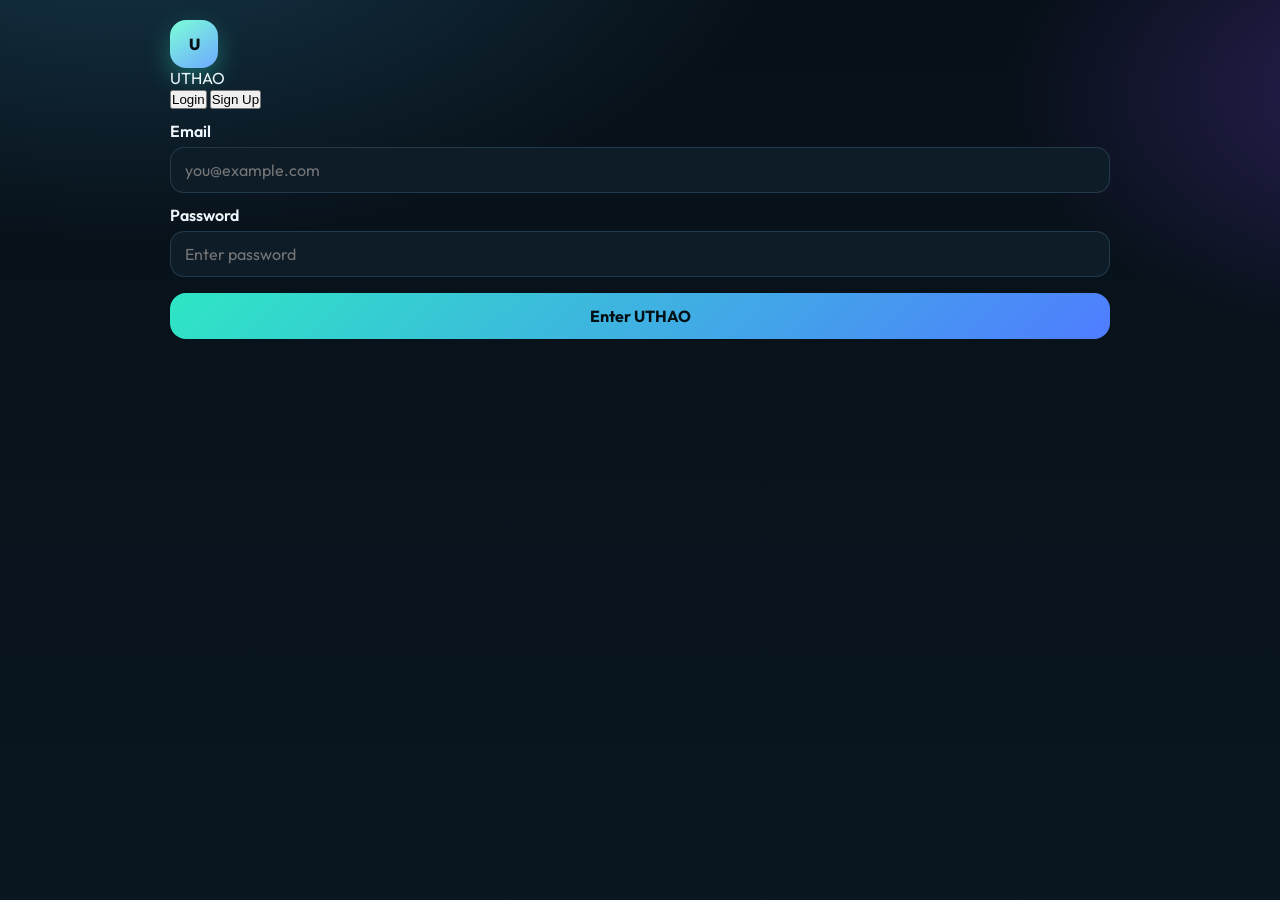
<file: index.html>
<!DOCTYPE html>
<html lang="en">
  <head>
    <meta charset="UTF-8" />
    <meta name="viewport" content="width=device-width, initial-scale=1.0" />
    <title>UTHAO</title>
    <link rel="preconnect" href="https://fonts.googleapis.com" />
    <link rel="preconnect" href="https://fonts.gstatic.com" crossorigin />
    <link href="https://fonts.googleapis.com/css2?family=Outfit:wght@400;500;600;700;800&display=swap" rel="stylesheet" />
    <link rel="stylesheet" href="styles.css" />
  </head>
  <body>
    <div class="app-shell">
      <div id="auth-screen" class="screen auth-screen">
        <div class="auth-card">
          <div class="auth-header">
            <div class="brand-block">
              <div class="brand-mark">U</div>
              <div>
                <span class="brand-name">UTHAO</span>
              </div>
            </div>
            <div class="auth-switcher" aria-label="Authentication switch">
              <button class="tab-btn active" data-auth="login" type="button">Login</button>
              <button class="tab-btn" data-auth="signup" type="button">Sign Up</button>
            </div>
          </div>

          <form id="login-form" class="auth-form active" novalidate>
            <div class="field-group">
              <label for="login-email">Email</label>
              <input id="login-email" type="email" placeholder="you@example.com" required />
            </div>
            <div class="field-group">
              <label for="login-password">Password</label>
              <input id="login-password" type="password" placeholder="Enter password" required />
            </div>
            <button type="submit" class="primary-btn">Enter UTHAO</button>
          </form>

          <form id="signup-form" class="auth-form hidden" novalidate>
            <div class="field-group">
              <label for="signup-name">Full name</label>
              <input id="signup-name" type="text" placeholder="Your name" required />
            </div>
            <div class="field-group">
              <label for="signup-email">Email</label>
              <input id="signup-email" type="email" placeholder="you@example.com" required />
            </div>
            <div class="field-group">
              <label for="signup-password">Password</label>
              <input id="signup-password" type="password" placeholder="Create password" required />
            </div>
            <button type="submit" class="primary-btn">Create Account</button>
          </form>
        </div>
      </div>

      <div id="app-screen" class="screen app-screen hidden">
        <header class="topbar">
          <div class="brand-block left-brand">
            <div class="brand-mark">U</div>
            <div>
              <span class="brand-name">UTHAO</span>
            </div>
          </div>

          <div class="topbar-tools">
            <div class="lang-switch" aria-label="Language selector">
              <button class="lang-btn active" data-lang="en" type="button">English</button>
              <button class="lang-btn" data-lang="ne" type="button">नेपाली</button>
            </div>
            <button id="theme-toggle" class="theme-toggle" type="button" aria-label="Toggle theme">☀</button>
            <button id="profile-btn" class="profile-btn" type="button" aria-label="Open account modal">
              <span>U</span>
            </button>
          </div>
        </header>

        <main class="dashboard">
          <section class="welcome-panel">
            <p class="eyebrow" data-i18n="welcomeLabel">Welcome</p>
            <h1 data-i18n="heading">Where to?</h1>
          </section>

          <section class="feature-grid" aria-label="Feature cards">
            <button class="feature-card" type="button" data-feature="ride">
              <div class="card-icon ride-icon">◆</div>
              <span data-i18n="ride">Ride</span>
              <small data-i18n="rideSub">Fast pickups</small>
            </button>

            <button class="feature-card" type="button" data-feature="food">
              <div class="card-icon food-icon">✦</div>
              <span data-i18n="food">Food</span>
              <small data-i18n="foodSub">Order meals</small>
            </button>

            <button class="feature-card" type="button" data-feature="courier">
              <div class="card-icon courier-icon">✉</div>
              <span data-i18n="courier">Courier</span>
              <small data-i18n="courierSub">Send parcels</small>
            </button>

            <button class="feature-card" type="button" data-feature="settings">
              <div class="card-icon settings-icon">⚙</div>
              <span data-i18n="settings">Settings</span>
              <small data-i18n="settingsSub">Preferences</small>
            </button>

            <button class="feature-card" type="button" data-feature="activity">
              <div class="card-icon activity-icon">◷</div>
              <span data-i18n="activity">Activity</span>
              <small data-i18n="activitySub">Trip history</small>
            </button>

            <button class="feature-card" type="button" data-feature="support">
              <div class="card-icon support-icon">✆</div>
              <span data-i18n="support">Review & Customer Support</span>
              <small data-i18n="supportSub">Feedback & help</small>
            </button>
          </section>

          <section id="feature-detail" class="feature-detail">
            <h2 id="detail-title" data-i18n="ride">Ride</h2>
            <p id="detail-copy" data-i18n="rideText">Book a ride, set your fare, and let nearby drivers bid for your trip.</p>
          </section>
        </main>
      </div>
    </div>

    <div id="account-modal" class="modal-backdrop hidden" aria-hidden="true">
      <div class="account-modal" role="dialog" aria-modal="true" aria-labelledby="account-title">
        <button id="close-modal" class="close-modal" type="button" aria-label="Close account">×</button>

        <div class="account-header">
          <div class="profile-avatar" id="modal-avatar">U</div>
          <div>
            <h3 id="account-title">My Account</h3>
            <p id="modal-email">user@example.com</p>
          </div>
        </div>

        <div class="account-form">
          <div class="field-group">
            <label for="account-name">Username</label>
            <input id="account-name" type="text" value="Uthao User" />
          </div>
          <div class="field-group">
            <label for="account-email">Email</label>
            <input id="account-email" type="email" value="user@example.com" />
          </div>
          <div class="field-group">
            <label for="account-phone">Phone</label>
            <input id="account-phone" type="tel" value="+977 9800000000" />
          </div>
          <div class="field-group">
            <label for="account-image">Profile Picture URL</label>
            <input id="account-image" type="url" placeholder="https://example.com/avatar.jpg" />
          </div>
        </div>

        <div class="modal-actions">
          <button id="save-profile" class="primary-btn small" type="button">Save Changes</button>
          <button id="logout-btn" class="secondary-btn" type="button">Logout</button>
        </div>
      </div>
    </div>

    <div id="toast" class="toast" role="status" aria-live="polite"></div>
    <script src="script.js"></script>
  </body>
</html>
</file>
<file: styles.css>
:root {
    --font: "Outfit", system-ui, sans-serif;
    --radius: 22px;
    --pop: 280ms cubic-bezier(0.22, 1, 0.36, 0.1);
}

html[data-theme="dark"] {
    --bg: #071018;
    --bg-2: #0e1c28;
    --ink: #eef6fb;
    --muted: #9bb0c3;
    --card: rgba(14, 32, 46, 0.78);
    --stroke: rgba(140, 210, 255, 0.16);
    --glow: rgba(46, 230, 196, 0.35);
    --accent: #2ee6c4;
    --accent-2: #6b8cff;
    --danger: #ff6b7a;
    --hero: linear-gradient(135deg, #123348 0%, #0b2433 42%, #1a2a58 100%);
    --page: radial-gradient(1200px 600px at 10% -10%, #16364a 0%, transparent 55%),
        radial-gradient(800px 500px at 110% 10%, #2a1f55 0%, transparent 50%),
        linear-gradient(180deg, #071018, #0a1620);
    --btn: linear-gradient(135deg, #2ee6c4, #4f7dff);
    --shadow: 0 18px 40px rgba(0, 0, 0, 0.35);
}

html[data-theme="light"] {
    --bg: #f4f7fb;
    --bg-2: #ffffff;
    --ink: #102033;
    --muted: #5b6f82;
    --card: rgba(255, 255, 255, 0.82);
    --stroke: rgba(20, 60, 90, 0.12);
    --glow: rgba(47, 140, 255, 0.28);
    --accent: #0ea5a4;
    --accent-2: #3b6cff;
    --danger: #e11d48;
    --hero: linear-gradient(135deg, #d7f4ef 0%, #e8f0ff 50%, #ffe8d6 100%);
    --page: radial-gradient(1000px 500px at 0% 0%, #d9f6ff 0%, transparent 50%),
        radial-gradient(800px 400px at 100% 0%, #ffe4d2 0%, transparent 46%),
        linear-gradient(180deg, #f7fbff, #eef3f8);
    --btn: linear-gradient(135deg, #12b8a8, #3b6cff);
    --shadow: 0 16px 32px rgba(40, 70, 110, 0.12);
}

* {
    box-sizing: border-box;
    margin: 0;
    padding: 0;
}

body {
    font-family: var(--font);
    color: var(--ink);
    min-height: 100vh;
    background: var(--page);
    transition: background 0.35s ease, color 0.35s ease;
    overflow-x: hidden;
}

.app-shell {
    max-width: 980px;
    width: min(100%, 980px);
    margin: 0 auto;
    padding: 20px 20px 110px;
}

.topbar {
    display: flex;
    justify-content: space-between;
    align-items: center;
    gap: 16px;
    margin-bottom: 22px;
    flex-wrap: wrap;
}

.brand {
    display: flex;
    align-items: center;
    gap: 12px;
    min-width: 0;
}

.brand-mark {
    width: 48px;
    height: 48px;
    border-radius: 16px;
    display: grid;
    place-items: center;
    font-weight: 800;
    color: #041016;
    background: linear-gradient(145deg, #7cffd8, #6ea8ff);
    box-shadow: 0 10px 24px var(--glow);
    flex-shrink: 0;
}

.brand h1 {
    font-size: clamp(1.3rem, 2.6vw, 1.8rem);
    letter-spacing: 0.04em;
}

.tagline,
.lede,
.eyebrow {
    color: var(--muted);
}

.eyebrow {
    text-transform: uppercase;
    letter-spacing: 0.16em;
    font-size: 0.72rem;
    font-weight: 700;
    margin-bottom: 8px;
}

.user-chip {
    font-size: 0.9rem;
    padding: 8px 12px;
    border-radius: 999px;
    background: var(--card);
    border: 1px solid var(--stroke);
}

.topbar-actions {
    display: flex;
    align-items: center;
    gap: 10px;
}

.icon-btn {
    width: 46px;
    height: 46px;
    border: 1px solid var(--stroke);
    border-radius: 16px;
    background: var(--card);
    color: var(--ink);
    cursor: pointer;
    font-size: 1.1rem;
}

html[data-theme="dark"] .theme-icon[data-mode="light"],
html[data-theme="light"] .theme-icon[data-mode="dark"] {
    display: none;
}

.section {
    animation: fadeUp 0.45s ease;
}

.section.hidden,
.hidden {
    display: none !important;
}

.panel h2,
.map-copy h2 {
    font-size: clamp(1.5rem, 3vw, 2.2rem);
    margin-bottom: 8px;
}

.lede {
    margin-bottom: 18px;
}

.hero-card,
.map-banner,
.glass-form,
.result-box {
    background: var(--card);
    border: 1px solid var(--stroke);
    border-radius: var(--radius);
    backdrop-filter: blur(16px);
    box-shadow: var(--shadow);
}

.hero-card,
.map-banner {
    padding: 28px;
    margin-bottom: 18px;
    background-image: var(--hero);
}

.map-banner {
    display: flex;
    justify-content: space-between;
    align-items: center;
    overflow: hidden;
    position: relative;
}

.route-dots {
    display: flex;
    gap: 10px;
}

.route-dots span {
    width: 14px;
    height: 14px;
    border-radius: 50%;
    background: linear-gradient(135deg, #7cffd8, #6ea8ff);
    box-shadow: 0 0 18px var(--glow);
}

.service-grid {
    display: grid;
    grid-template-columns: repeat(auto-fill, minmax(150px, 1fr));
    gap: 14px;
}

.service-card {
    min-height: 148px;
    padding: 16px;
    border: 1px solid var(--stroke);
    border-radius: 20px;
    background: var(--card);
    color: var(--ink);
    text-align: left;
    cursor: pointer;
    display: flex;
    flex-direction: column;
    gap: 6px;
}

.service-card em {
    font-style: normal;
    color: var(--muted);
    font-size: 0.88rem;
}

.service-icon {
    width: 42px;
    height: 42px;
    border-radius: 14px;
    display: grid;
    place-items: center;
    margin-bottom: 8px;
    color: #071018;
    font-weight: 800;
}

.service-icon.ride { background: linear-gradient(135deg, #7cffd8, #2ee6c4); }
.service-icon.intercity { background: linear-gradient(135deg, #8ab4ff, #4f7dff); }
.service-icon.courier { background: linear-gradient(135deg, #ffd36e, #ff9f43); }
.service-icon.freight { background: linear-gradient(135deg, #c4b5fd, #7c5cff); }
.service-icon.food { background: linear-gradient(135deg, #ff8fab, #ff5d73); }
.service-icon.wallet { background: linear-gradient(135deg, #67e8f9, #22d3ee); }
.service-icon.activity { background: linear-gradient(135deg, #fde68a, #f59e0b); }

.glass-form,
.result-box {
    padding: 22px;
    margin-bottom: 14px;
}

label {
    display: block;
    font-weight: 600;
    margin: 12px 0 6px;
}

input,
textarea,
select {
    width: 100%;
    padding: 12px 14px;
    border-radius: 14px;
    border: 1px solid var(--stroke);
    background: var(--bg-2);
    color: var(--ink);
    font: inherit;
}

textarea {
    min-height: 96px;
    resize: vertical;
}

input[type="range"] {
    padding: 0;
    accent-color: var(--accent);
}

.primary-btn,
.ghost-btn,
.danger-btn,
.dock-btn {
    font: inherit;
    font-weight: 700;
    cursor: pointer;
    border: none;
}

.primary-btn {
    width: 100%;
    margin-top: 16px;
    padding: 13px 16px;
    border-radius: 16px;
    color: #041016;
    background: var(--btn);
}

.ghost-btn {
    width: 100%;
    padding: 12px;
    border-radius: 16px;
    background: transparent;
    color: var(--ink);
    border: 1px solid var(--stroke);
}

.danger-btn {
    width: 100%;
    margin: 8px 0;
    padding: 12px;
    border-radius: 16px;
    background: linear-gradient(135deg, #ff8aa0, #e11d48);
    color: white;
}

.pop {
    transform: translateY(0) scale(1);
    box-shadow: 0 8px 0 rgba(0, 0, 0, 0.12), 0 12px 24px rgba(0, 0, 0, 0.12);
    transition: transform var(--pop), box-shadow var(--pop), filter var(--pop);
}

.pop:hover {
    transform: translateY(-6px) scale(1.035);
    box-shadow: 0 16px 0 rgba(0, 0, 0, 0.08), 0 28px 36px var(--glow);
    filter: saturate(1.08);
}

.pop:active {
    transform: translateY(-1px) scale(0.99);
}

.apply-row {
    display: flex;
    gap: 10px;
    margin: 12px 0 20px;
}

.apply-row .primary-btn {
    width: auto;
    margin: 0;
    white-space: nowrap;
}

.chip-row {
    display: flex;
    flex-wrap: wrap;
    gap: 8px;
    margin: 12px 0;
}

.chip {
    padding: 8px 12px;
    border-radius: 999px;
    background: linear-gradient(135deg, rgba(46, 230, 196, 0.18), rgba(111, 168, 255, 0.18));
    border: 1px solid var(--stroke);
    font-size: 0.88rem;
}

.offer-list,
.activity-list {
    list-style: none;
    display: grid;
    gap: 10px;
    margin: 12px 0 18px;
}

.offer-list li,
.activity-list li {
    padding: 14px 16px;
    border-radius: 16px;
    background: var(--card);
    border: 1px solid var(--stroke);
}

.activity-list li {
    display: flex;
    justify-content: space-between;
    gap: 12px;
}

.subhead {
    margin-top: 8px;
}

.status-line,
.error-message {
    margin-top: 10px;
    color: var(--accent);
}

.error-message {
    display: none;
    color: var(--danger);
}

.dock {
    position: fixed;
    left: 50%;
    bottom: 18px;
    transform: translateX(-50%);
    display: flex;
    gap: 8px;
    padding: 8px;
    border-radius: 22px;
    background: var(--card);
    border: 1px solid var(--stroke);
    backdrop-filter: blur(18px);
    box-shadow: var(--shadow);
    z-index: 20;
}

.dock-btn {
    padding: 10px 14px;
    border-radius: 14px;
    background: transparent;
    color: var(--muted);
}

.dock-btn.is-active {
    color: #041016;
    background: var(--btn);
}

.toast {
    position: fixed;
    right: 18px;
    bottom: 92px;
    max-width: min(360px, calc(100% - 36px));
    padding: 12px 16px;
    border-radius: 14px;
    background: var(--btn);
    color: #041016;
    font-weight: 600;
    opacity: 0;
    pointer-events: none;
    transform: translateY(8px);
    transition: opacity 0.25s ease, transform 0.25s ease;
    z-index: 30;
}

.toast.show {
    opacity: 1;
    transform: translateY(0);
}

.driver-row {
    display: flex;
    justify-content: space-between;
    margin-top: 8px;
    padding-top: 8px;
    border-top: 1px solid var(--stroke);
}

#login-section {
    display: grid;
    grid-template-columns: minmax(0, 1.15fr) minmax(280px, 0.85fr);
    gap: clamp(18px, 3vw, 40px);
    align-items: center;
}

@keyframes fadeUp {
    from { opacity: 0; transform: translateY(10px); }
    to { opacity: 1; transform: translateY(0); }
}

@media (max-width: 760px) {
    .app-shell {
        padding: 16px 14px 90px;
    }

    .topbar {
        align-items: flex-start;
        flex-direction: column;
    }

    .topbar-actions {
        width: 100%;
        justify-content: flex-start;
    }

    #login-section {
        grid-template-columns: 1fr;
    }

    .map-banner {
        flex-direction: column;
        align-items: flex-start;
        gap: 16px;
    }
}

@media (max-width: 560px) {
    .app-shell {
        padding: 12px 12px 90px;
    }

    .brand {
        width: 100%;
    }

    .brand h1 {
        font-size: clamp(1.35rem, 8vw, 1.9rem);
    }

    .hero-card,
    .map-banner,
    .glass-form,
    .result-box {
        padding: 18px 16px;
    }

    .primary-btn,
    .ghost-btn,
    .danger-btn,
    .dock-btn,
    input,
    textarea,
    select,
    button {
        min-height: 46px;
    }

    .service-grid {
        grid-template-columns: repeat(auto-fit, minmax(140px, 1fr));
    }

    .apply-row {
        flex-direction: column;
    }

    .apply-row .primary-btn {
        width: 100%;
    }

    .dock {
        width: calc(100% - 16px);
        left: 50%;
        justify-content: space-between;
        gap: 6px;
        padding: 8px 6px;
    }

    .dock-btn {
        flex: 1 1 0;
        padding: 10px 8px;
        font-size: 0.82rem;
    }
}
</file>
